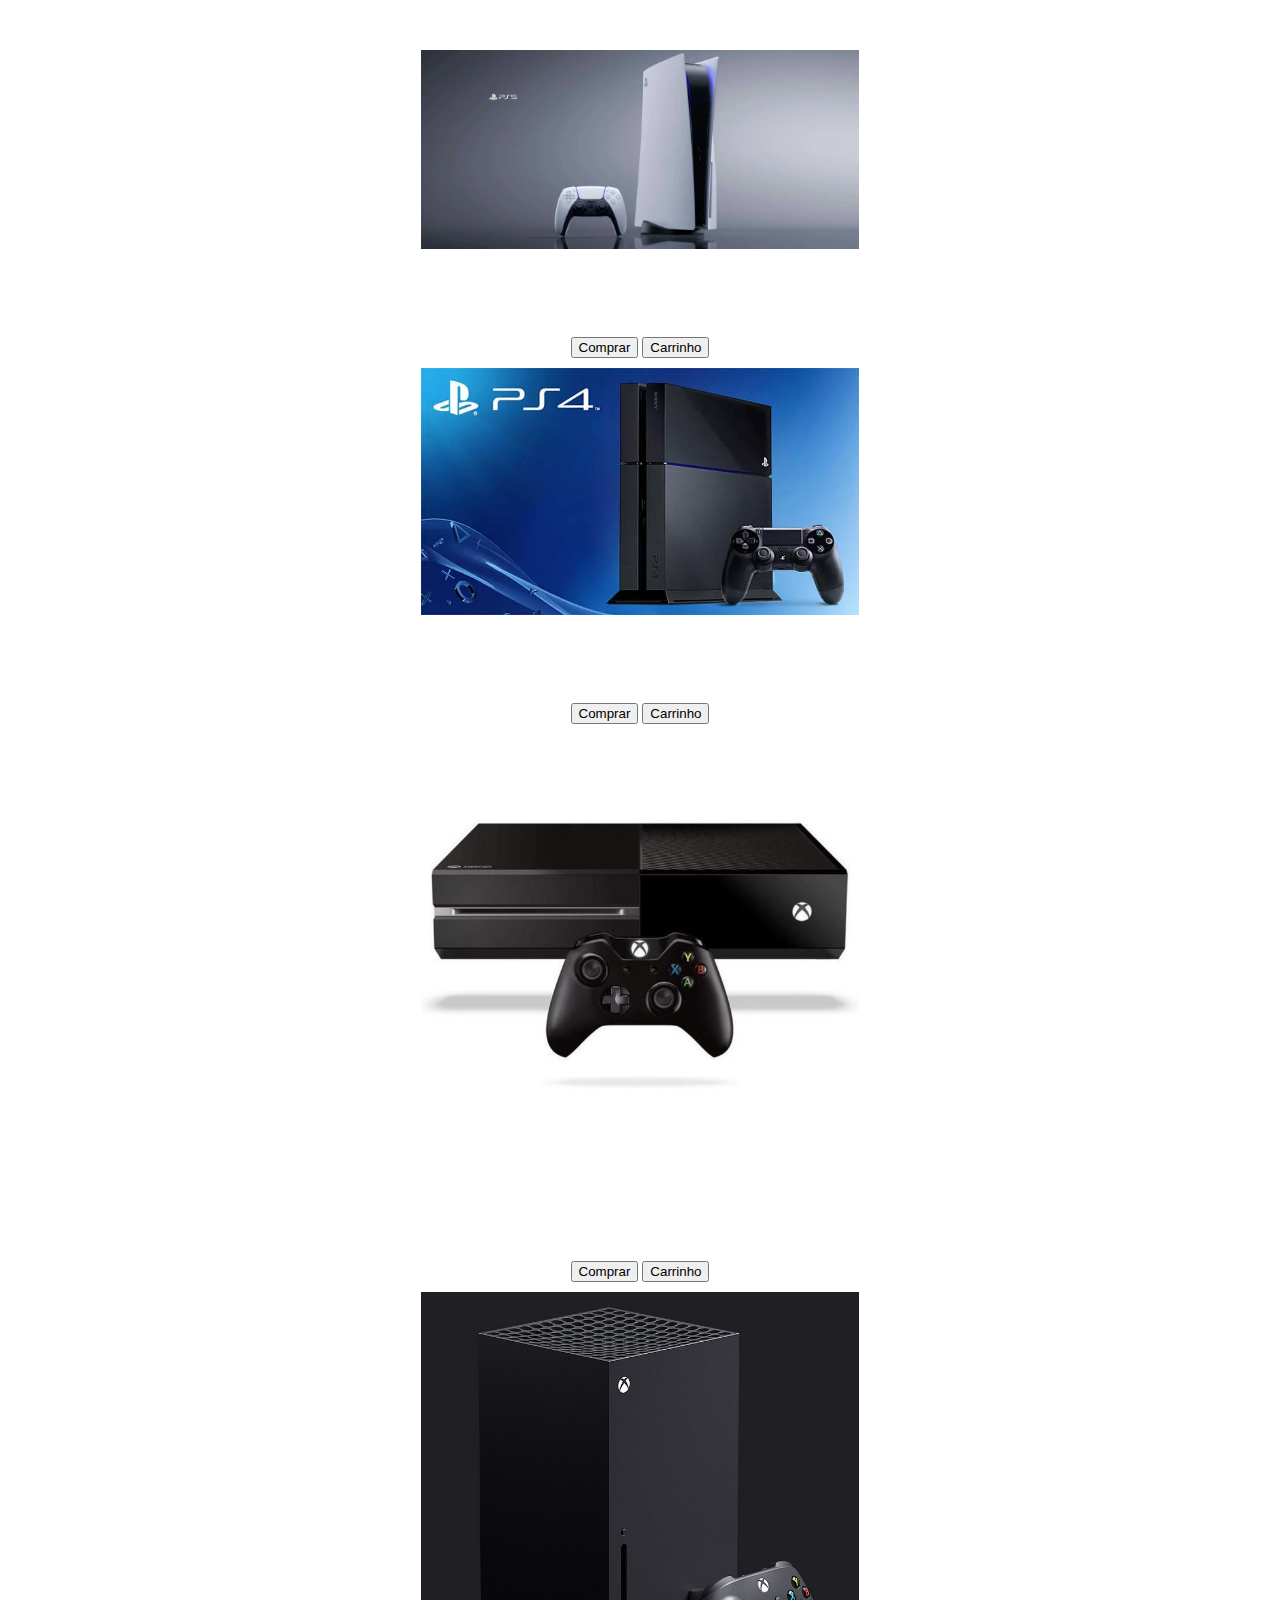
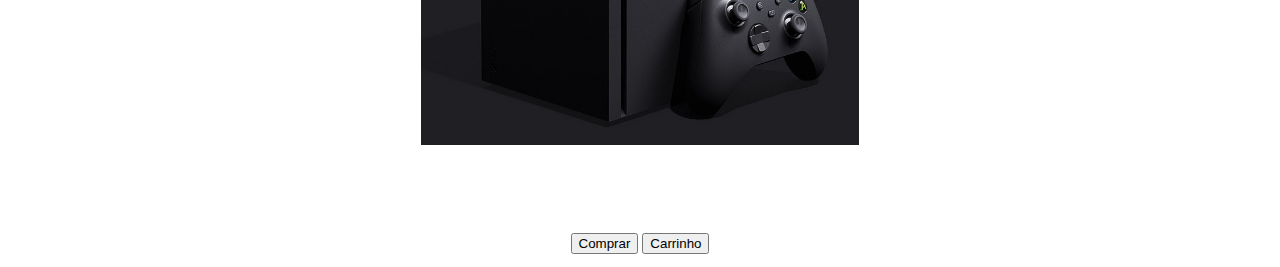
<file: consoles.html>
<!DOCTYPE html>
<html lang="en">
<head>
    <meta charset="UTF-8">
    <meta http-equiv="X-UA-Compatible" content="IE=edge">
    <meta name="viewport" content="width=device-width, initial-scale=1.0">
    <title>Consoles</title>
    <link rel="stylesheet" type="text/css" href="console.css">
    <link href="https://cdn.jsdelivr.net/npm/bootstrap@5.2.0/dist/css/bootstrap.min.css" rel="stylesheet" integrity="sha384-gH2yIJqKdNHPEq0n4Mqa/HGKIhSkIHeL5AyhkYV8i59U5AR6csBvApHHNl/vI1Bx" crossorigin="anonymous">
</head>
<body class="bg-primary bg-gradient">
    <header>
        <h1>Consoles</h1>
    </header>
    <center>
        <section>
            <div>
                <img src="imagens/ps5.webp" alt="PlayStation 5">
            <p id="nome1">PS5</p>
            <p id="preco1">R$4149,99</p>
            <button class="btn btn-light">Comprar</button>
            <button class="btn btn-light">Carrinho</button>
            </div>
            <div>
                <img src="imagens/ps4.webp" alt="PlayStation 4">
            <p id="nome2">PS4</p>
            <p id="preco2">R$2499,99</p>
            <button class="btn btn-light">Comprar</button>
            <button class="btn btn-light">Carrinho</button>
            </div>
            <div>
                <img src="imagens/xboxone.jpg" alt="Xbox one">
            <p id="nome3">Xbox one</p>
            <p id="preco3">R$2000,00</p>
            <button class="btn btn-light">Comprar</button>
            <button class="btn btn-light">Carrinho</button>
            </div>
            <div>
                <img src="imagens/xboxx.jpg" alt="Xbox series X">
            <p id="nome4">Xbox series X</p>
            <p id="preco4">R$4599,99</p>
            <button class="btn btn-light">Comprar</button>
            <button class="btn btn-light">Carrinho</button>
            </div>
        </section>
    </center>
    <script src="lancamento.js"></script>
    <script src="https://ajax.googleapis.com/ajax/libs/jquery/3.6.0/jquery.min.js"></script>
    <script src="https://cdn.jsdelivr.net/npm/bootstrap@5.2.0/dist/js/bootstrap.bundle.min.js" integrity="sha384-A3rJD856KowSb7dwlZdYEkO39Gagi7vIsF0jrRAoQmDKKtQBHUuLZ9AsSv4jD4Xa" crossorigin="anonymous"></script>
</body>
</html>
</file>
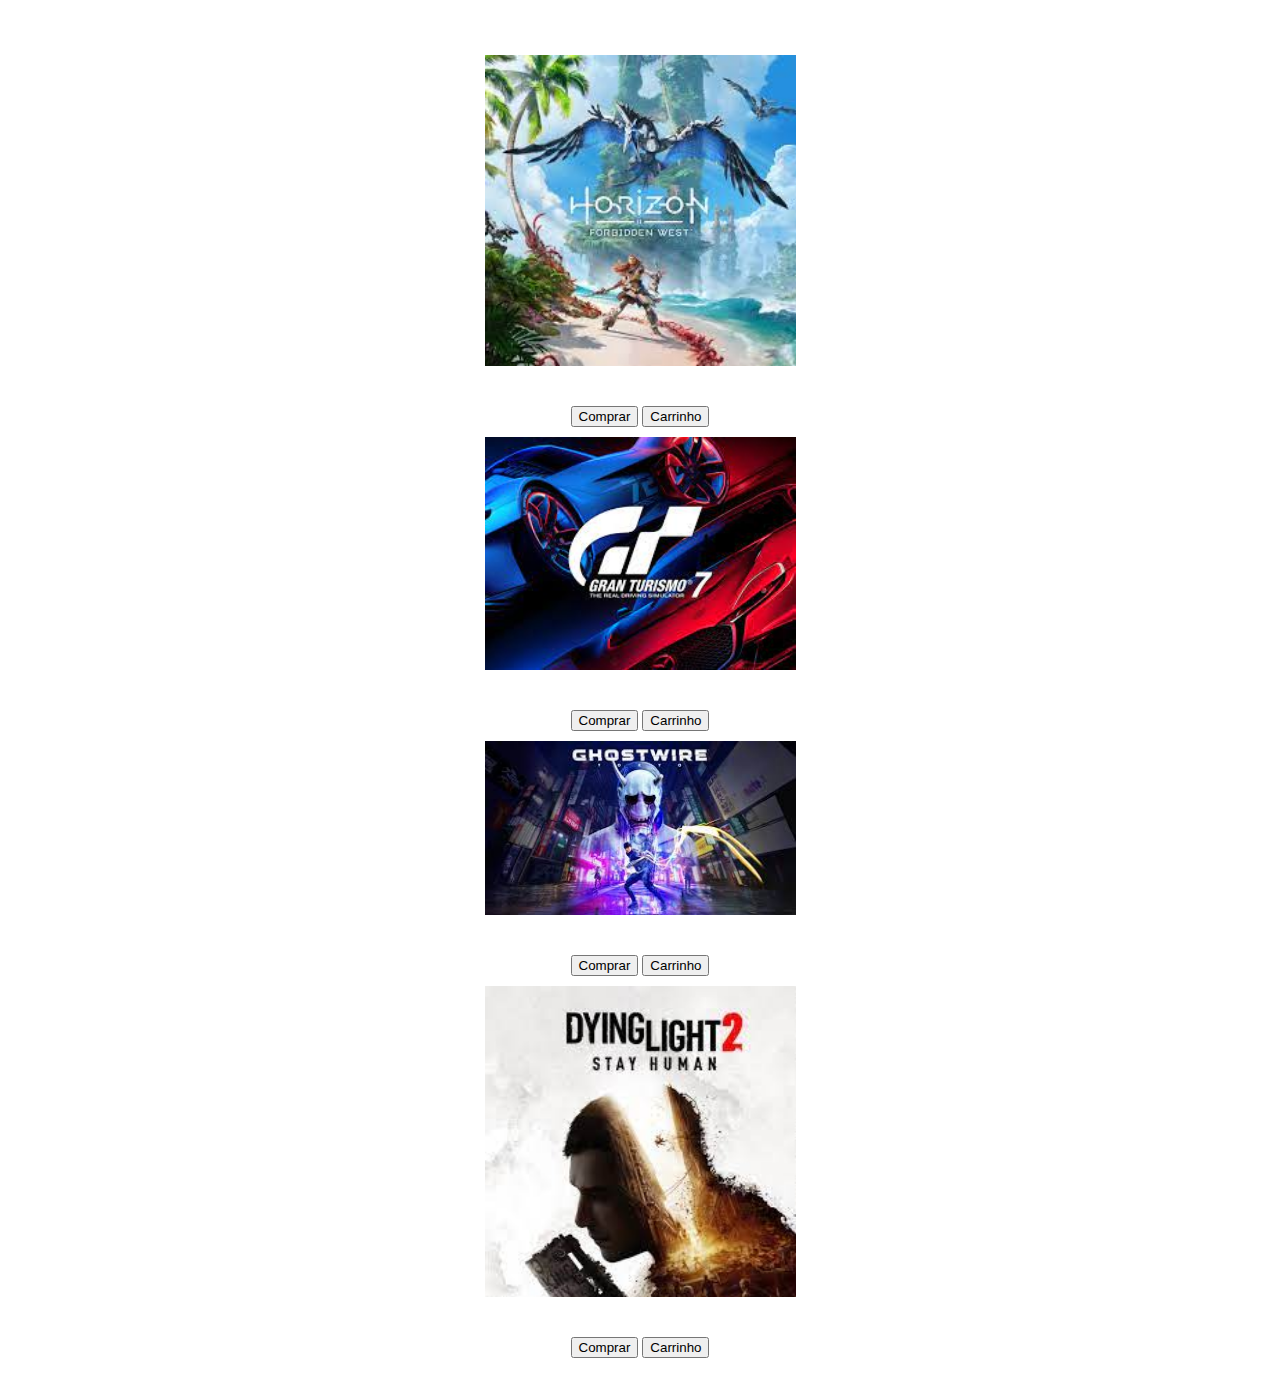
<file: lancamento.html>
<!DOCTYPE html>
<html lang="en">

<head>

    <meta charset="UTF-8">
    <meta http-equiv="X-UA-Compatible" content="IE=edge">
    <meta name="viewport" content="width=device-width, initial-scale=1.0">
    <title>Jogos em lançamento</title>
    <link rel="stylesheet" type="text/css" href="lancamento.css">
    <link href="https://cdn.jsdelivr.net/npm/bootstrap@5.2.0/dist/css/bootstrap.min.css" rel="stylesheet" integrity="sha384-gH2yIJqKdNHPEq0n4Mqa/HGKIhSkIHeL5AyhkYV8i59U5AR6csBvApHHNl/vI1Bx" crossorigin="anonymous">

</head>

<body class="bg-primary bg-gradient">
    <header>
        <h1>Jogos em lançamento</h1>
    </header>

    <section>
        <div>
            <center>
            <div>
                <img src="imagens/horizon.jpg" alt="Horizon Forbidden West" class="imgs">
                <p id="nome2">Horizon Forbidden</p>
                <p id="preco2">204.50</p>
                <button class="btn btn-light">Comprar</button>
                <button class="btn btn-light">Carrinho</button>
            </div>

            <div>
                <img src="imagens/turismo.jpg" alt="Gran Turismo" class="imgs">
                <p id="nome3">Gran turismo</p>
                <p id="preco3">250</p>
                <button class="btn btn-light">Comprar</button>
                <button class="btn btn-light">Carrinho</button>
            </div>

            <div>
                <img src="imagens/ghostwire.jpg" alt="Ghostwire" class="imgs">
                <p id="nome4">Ghostwire</p>
                <p id="preco4">239.90</p>
                <button class="btn btn-light">Comprar</button>
                <button class="btn btn-light">Carrinho</button>
            </div>

            <div>
                <img src="imagens/dying.jpg" alt="Dying Light 2 Stay Human" class="imgs">
                <p id="nome5">Dying Light 2 Stay Human</p>
                <p id="preco5">237.40</p>
                <button class="btn btn-light">Comprar</button>
                <button class="btn btn-light">Carrinho</button>
            </div>
            </center>
    </div>
    </section>
</body>
<script src="lancamento.js"></script>
<script src="https://ajax.googleapis.com/ajax/libs/jquery/3.6.0/jquery.min.js"></script>
<script src="https://cdn.jsdelivr.net/npm/bootstrap@5.2.0/dist/js/bootstrap.bundle.min.js" integrity="sha384-A3rJD856KowSb7dwlZdYEkO39Gagi7vIsF0jrRAoQmDKKtQBHUuLZ9AsSv4jD4Xa" crossorigin="anonymous"></script>
</html>
</file>
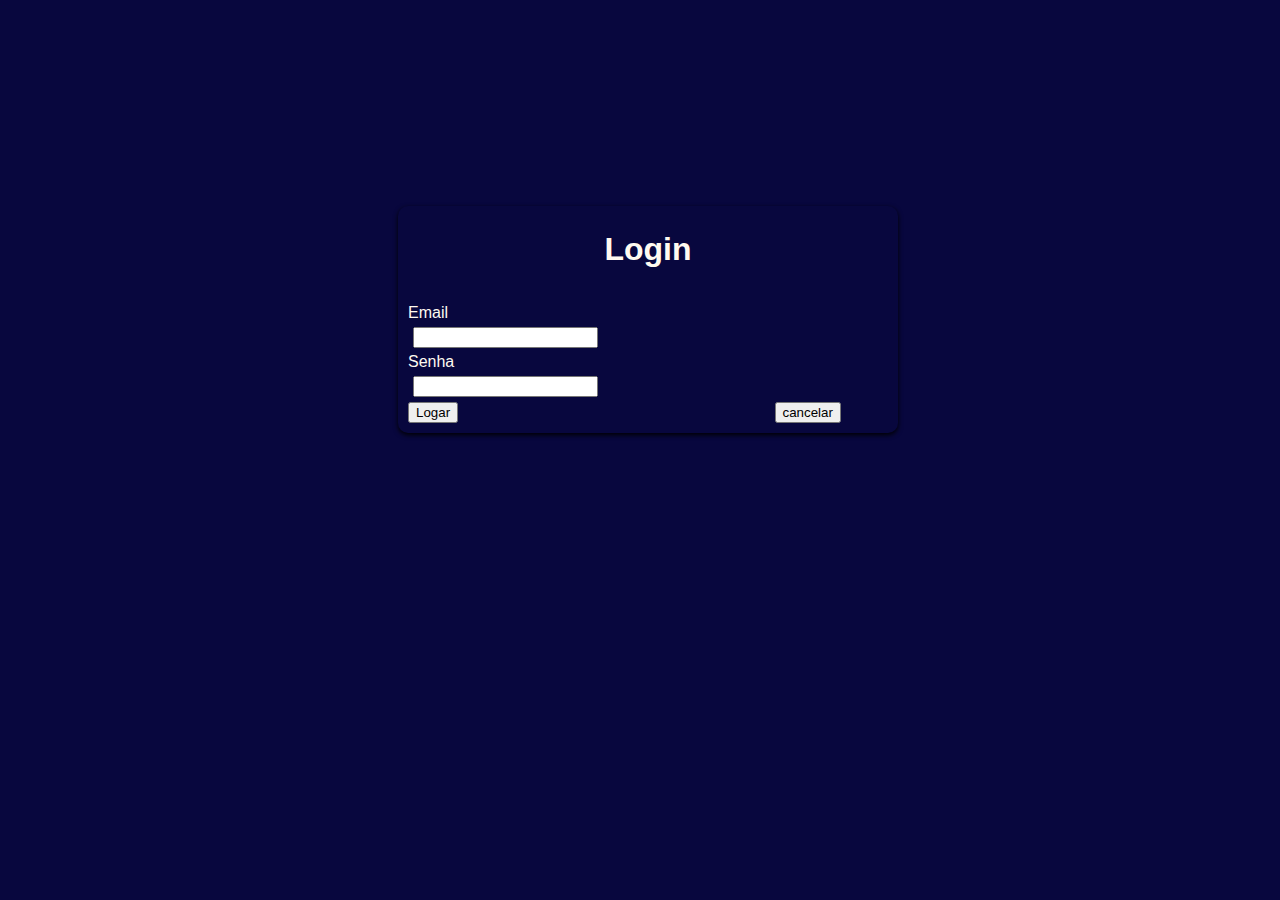
<file: login.html>
<!DOCTYPE html>
<html lang="en">
<head>
    <meta charset="UTF-8">
    <meta http-equiv="X-UA-Compatible" content="IE=edge">
    <meta name="viewport" content="width=device-width, initial-scale=1.0">
    <title>Login Usuário</title>
    <link href="https://cdn.jsdelivr.net/npm/bootstrap@5.1.3/dist/css/bootstrap.min.css" rel="stylesheet" integrity="sha384-1BmE4kWBq78iYhFldvKuhfTAU6auU8tT94WrHftjDbrCEXSU1oBoqyl2QvZ6jIW3" crossorigin="anonymous">

    <link rel="stylesheet" type="text/css" href="login.css">
</head>
<body>
  <div class="container"> 

    <header>
      <h1>Login</h1>
    </header>

    <section>
        <form id="form" class="form">
          
            <div class="row mb-3">
              <label for="inputEmail3" class="col-sm-2 col-form-label">Email</label>

              <div class="col-sm-10">
                <input type="email" class="form-control" id="inputEmail3">

              </div>
            </div>

            <div class="row mb-3">
              <label for="inputPassword3" class="col-sm-2 col-form-label">Senha</label>

              <div class="col-sm-10">
                <input type="password" class="form-control" id="inputPassword3">
              </div>

            </div>
            <div id="erro">
              
            </div>
            <input type="button" class="btn btn-primary" value="Logar" id="botaoLogin">
            <button type="reset" class="btn btn-primary botao2">cancelar</button>
        </form>
    </section>
  </div>
    <script src="login.js"></script>
    <script src="https://cdn.jsdelivr.net/npm/bootstrap@5.1.3/dist/js/bootstrap.bundle.min.js" integrity="sha384-ka7Sk0Gln4gmtz2MlQnikT1wXgYsOg+OMhuP+IlRH9sENBO0LRn5q+8nbTov4+1p" crossorigin="anonymous"></script>
</body>
</html>
</file>
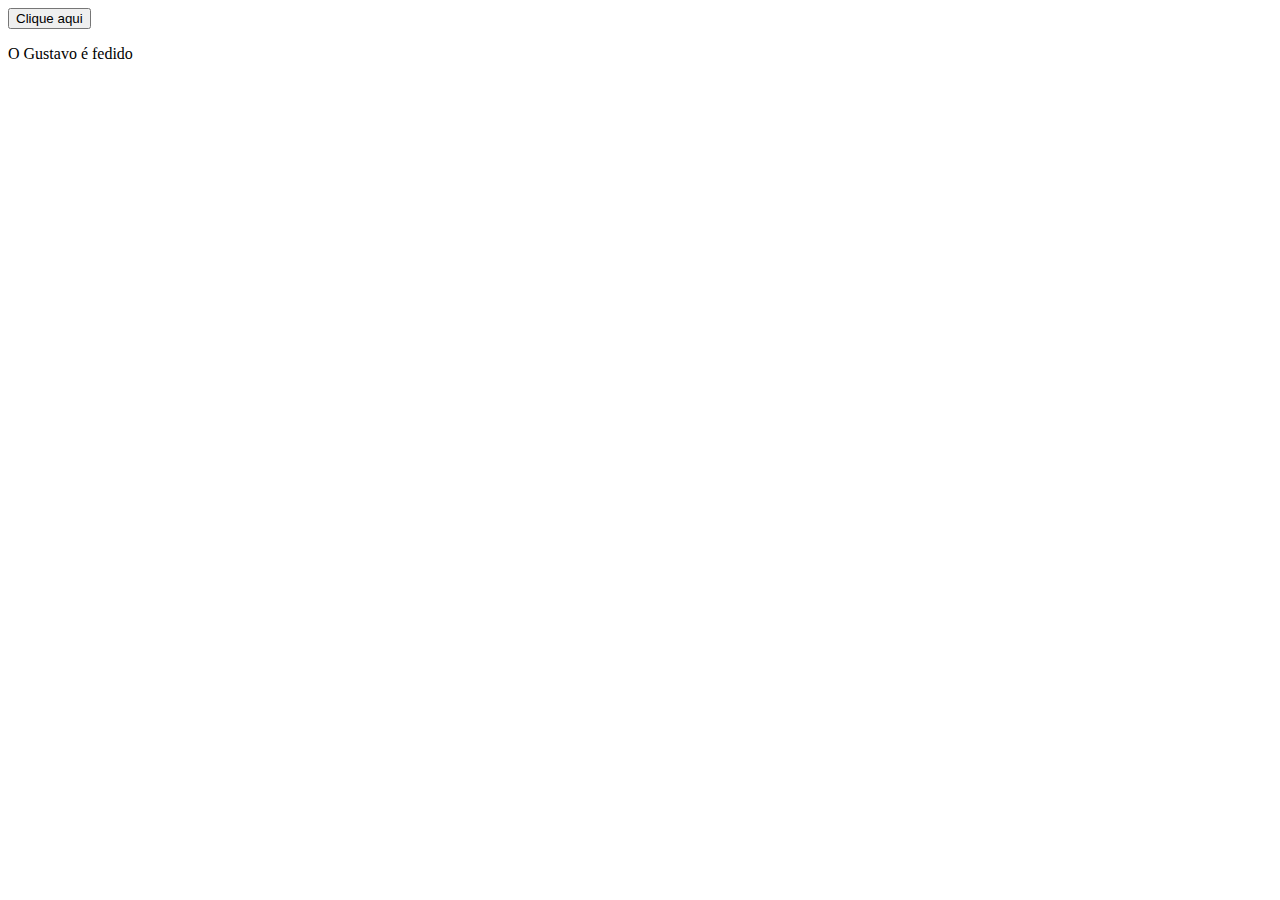
<file: mudacor.html>
<!DOCTYPE html>
<html lang="en">
<head>
    <meta charset="UTF-8">
    <meta http-equiv="X-UA-Compatible" content="IE=edge">
    <meta name="viewport" content="width=device-width, initial-scale=1.0">
    <title>Document</title>
</head>
<body>
    <button onclick="mudarcor">Clique aqui</button>
    <p id="txt">O Gustavo é fedido</p>
</body>
<script>
    function mudarcor(){
        var txt = document.getElementById('txt');
    }
</script>
</html>
</file>
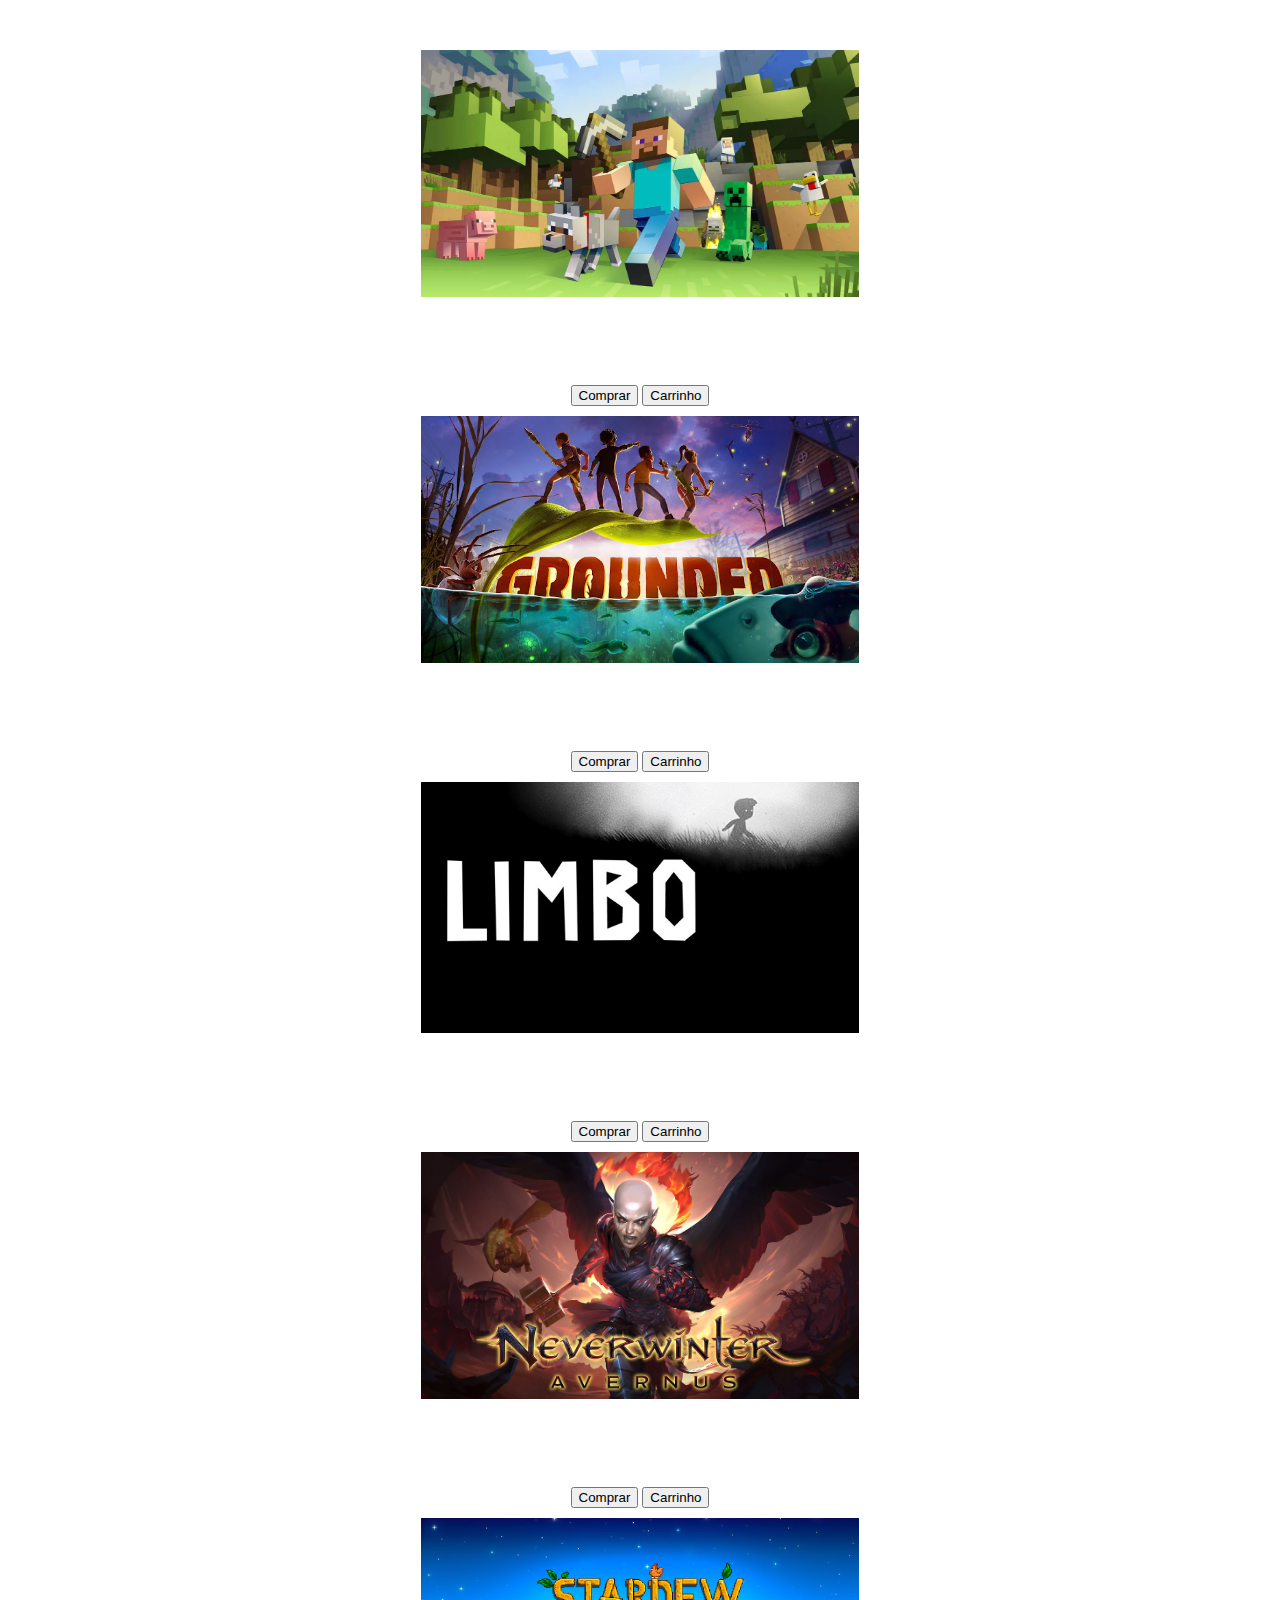
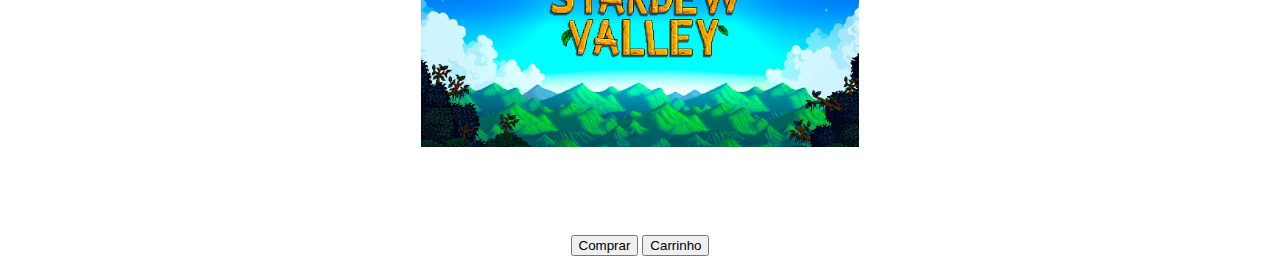
<file: promocao.html>
<!DOCTYPE html>
<html lang="en">
<head>
    <meta charset="UTF-8">
    <meta http-equiv="X-UA-Compatible" content="IE=edge">
    <meta name="viewport" content="width=device-width, initial-scale=1.0">
    <title>Jogos na promoção</title>
    <link rel="stylesheet" type="text/css" href="promocao.css">
    <link href="https://cdn.jsdelivr.net/npm/bootstrap@5.2.0/dist/css/bootstrap.min.css" rel="stylesheet" integrity="sha384-gH2yIJqKdNHPEq0n4Mqa/HGKIhSkIHeL5AyhkYV8i59U5AR6csBvApHHNl/vI1Bx" crossorigin="anonymous">
</head>
<body class="bg-primary bg-gradient">
    <header>
        <h1>Jogos na promoção</h1>
    </header>
    <center>
        <section>
            <div>
                <img src="imagens/minecraft.webp" alt="minecraft">
                <p id="nome1">minecraft</p>
                <p id="preco1">R$25,00</p>
                <button class="btn btn-light">Comprar</button>
                <button class="btn btn-light">Carrinho</button>
            </div>
            <div>
                <img src="imagens/grounded.jpg" alt="grounded">
                <p id="nome2">Grounded</p>
                <p id="preco2">R$100,00</p>
                <button class="btn btn-light">Comprar</button>
                <button class="btn btn-light">Carrinho</button>
            </div>
            <div>
                <img src="imagens/limbo.jpg" alt="Limbo">
                <p id="nome3">Limbo</p>
                <p id="preco3">R$10,00</p>
                <button class="btn btn-light">Comprar</button>
                <button class="btn btn-light">Carrinho</button>
            </div>
            <div>
                <img src="imagens/neverwinter.jpg" alt="neverwinter">
                <p id="nome4">neverwinter</p>
                <p id="preco4">R$50,00</p>
                <button class="btn btn-light">Comprar</button>
                <button class="btn btn-light">Carrinho</button>
            </div>
            <div>
                <img src="imagens/Stardew.jpg" alt="Stardew Valley">
                <p id="nome5">Stardew Valley</p>
                <p id="preco5">R$50,00</p>
                <button class="btn btn-light">Comprar</button>
                <button class="btn btn-light">Carrinho</button>
            </div>
        </section>
    </center>
    <script src="lancamento.js"></script>
    <script src="https://ajax.googleapis.com/ajax/libs/jquery/3.6.0/jquery.min.js"></script>
    <script src="https://cdn.jsdelivr.net/npm/bootstrap@5.2.0/dist/js/bootstrap.bundle.min.js" integrity="sha384-A3rJD856KowSb7dwlZdYEkO39Gagi7vIsF0jrRAoQmDKKtQBHUuLZ9AsSv4jD4Xa" crossorigin="anonymous"></script>
</body>
</html>
</file>
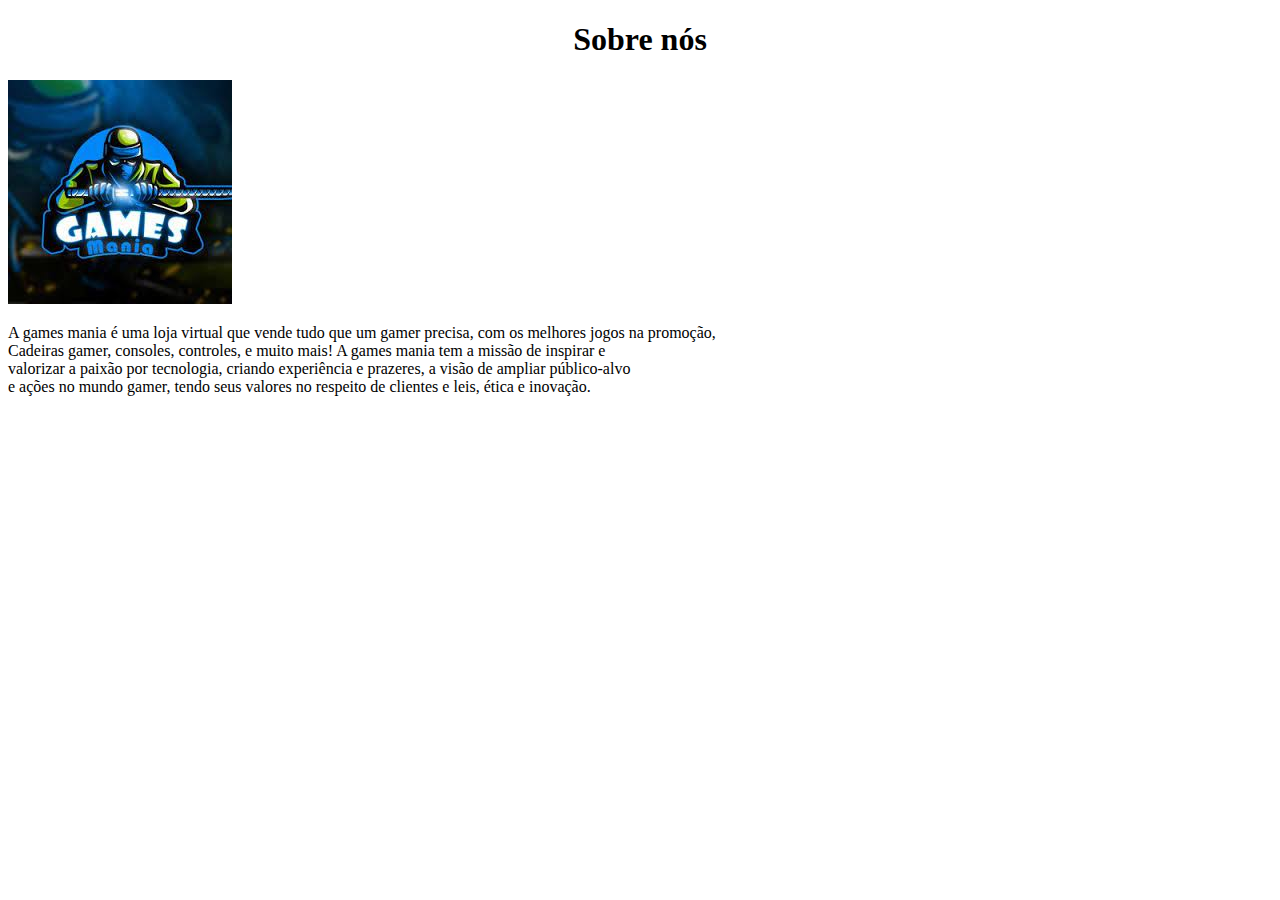
<file: sobre.html>
<!DOCTYPE html>
<html lang="en">
<head>
    <meta charset="UTF-8">
    <meta http-equiv="X-UA-Compatible" content="IE=edge">
    <meta name="viewport" content="width=device-width, initial-scale=1.0">
    <title>Sobre a Games mania</title>
    <link rel="stylesheet" type="text/css" href="estilo.css">
</head>
<body>
    <header>
    <h1 align="center">Sobre nós</h1> <!--basear na marissol-->
    </header>
    <section>
        <img src="imagens/gamesmania.jpg" alt="Imagem da games mania">
        <p>A games mania é uma loja virtual que vende tudo que um gamer precisa, com os melhores jogos na promoção,<br>
        Cadeiras gamer, consoles, controles, e muito mais! A games mania tem a missão de inspirar e<br>
         valorizar a paixão por tecnologia, criando experiência e prazeres, a visão de ampliar público-alvo<br>
          e ações no mundo gamer, tendo seus valores no respeito de clientes e leis, ética e inovação.</p>
    </section>
</body>
</html>
</file>
<file: console.css>
h1{
    text-align: center;
    color: white;
    max-width: 600px;
    margin: auto;
}
img{
    max-width: 100%;
    width: 35%;
}
div{
    padding: 5px;
}
p{
    color: white;
}
</file>
<file: lancamento.css>
h1{
    text-align: center;
    color: white;
    max-width: 600px;
    margin: auto;
}
p{
    color: white;
    max-width: 600px;
    margin: auto;
}
div{
    padding: 5px;
}
img{
    max-width: 100%;
    width: 25%;
}
</file>
<file: login.css>
body{
    background-color: #08073E;
    color: floralwhite;
    font-family: sans-serif;
    width: 100%;
    min-height: 70ch;
    display: flex;
    justify-content: center;
    align-items: center;
}
.container{
    border-radius: 10px;
    box-shadow: 0 2px 5px black;
    width: 500px;
    max-width: 100%;
}
header{
    padding: 4px;
    text-align: center;
}
.form{
    padding: 10px;
}
.row .mb-3{
    position: relative;
}
.col-sm-2 .col-form-label{
    display: inline-block;
    margin-bottom: 5px;
}
.col-sm-10{
    display: block;
    width: 100%;
    padding: 5px;
}
.botao2{
    margin-left: 65%;
}
</file>
<file: promocao.css>
h1{
    text-align: center;
    color: white;
    max-width: 600px;
    margin: auto;
}
img{
    max-width: 100%;
    width: 35%;
}
div{
    padding: 5px;
}
p{
    color: white;
}
</file>
<file: estilo.css>
.fundo{
    background-image: linear-gradient(blue, white);
}
nav{
    display: flex;
    align-items: center;
    justify-content: space-between;
    padding-bottom: 2%;
}
nav img{
    border-radius: 100%;
    width: 15%;
}
.div-gamesmania{
    display: inline-flex;
}
.gamesmania{
    color: whitesmoke;
}
.aumentar{
    width: 75%;
    align-items: center;
    
}
section div img{
    width: 30%;
}
.div-flex{
    display: inline;
}
.flex{
    display: flex;
}
.rodape{
    background-color: white;
    color: black;
}
.redesocial{
   display: inline-flex;
}
.div-redesocial{
    position: absolute;
    display: grid;
    margin-left: 80%;
    margin-top: -15%;
    
}
.txtrodape{
    padding-bottom: 2%;
    position: relative;
}
@media  screen and (max-width:700px) and (min-width:501px){
  
}
</file>
